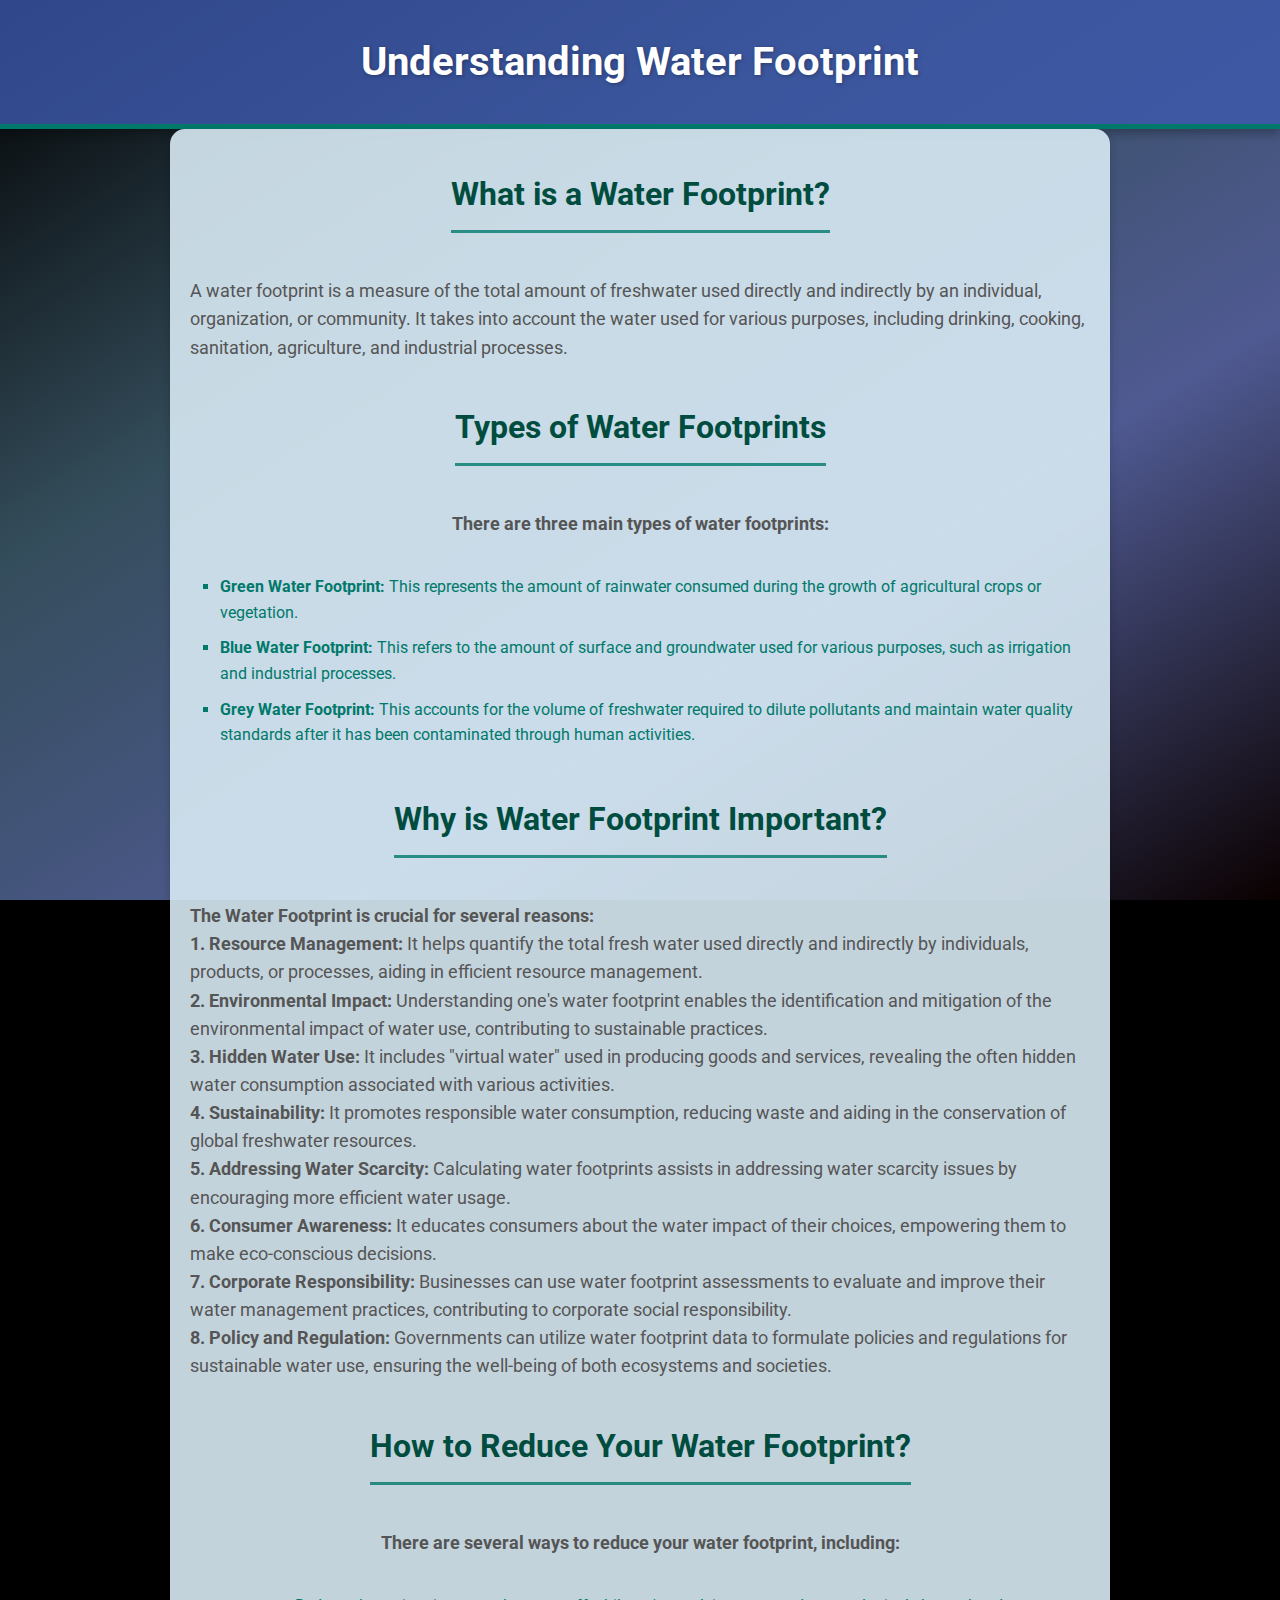
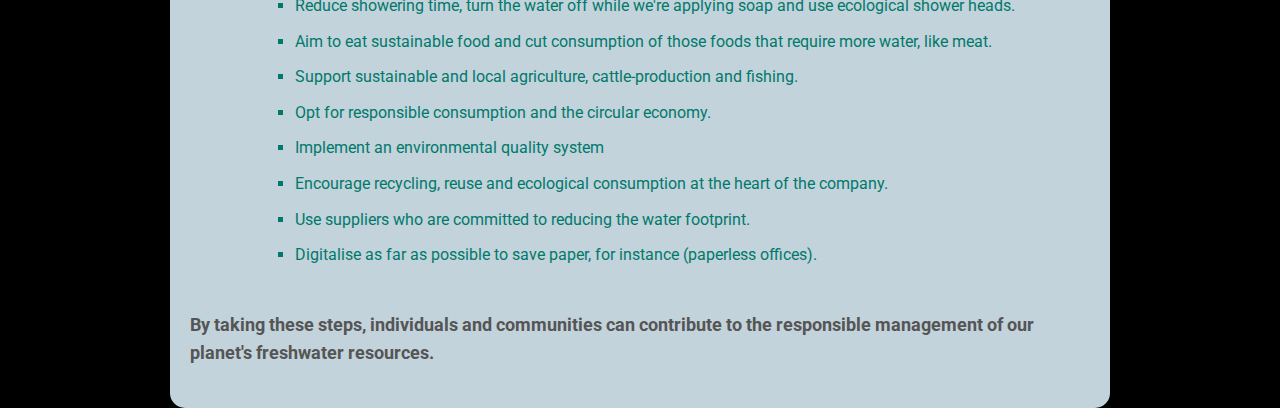
<file: wfp.html>
<!DOCTYPE html>
<html lang="en">
<head>
    <meta charset="UTF-8">
    <meta name="viewport" content="width=device-width, initial-scale=1.0">
    <title>Understanding Water Footprint</title>
    <link rel="stylesheet" href="style1.css">
    <link rel="icon" type="image" href="img/logo.png">
</head>
<body>
    <header>
        <h1>Understanding Water Footprint</h1>
    </header>
    <main>
        <h2>What is a Water Footprint?</h2>
        <p>A water footprint is a measure of the total amount of freshwater used directly and indirectly by an
            individual, organization, or community. It takes into account the water used for various purposes, including
            drinking, cooking, sanitation, agriculture, and industrial processes.</p>

        <h2>Types of Water Footprints</h2>
        <p><b>There are three main types of water footprints:</b></p>
        <ul>
            <li><strong>Green Water Footprint:</strong> This represents the amount of rainwater consumed during the
                growth of agricultural crops or vegetation.</li>
            <li><strong>Blue Water Footprint:</strong> This refers to the amount of surface and groundwater used for
                various purposes, such as irrigation and industrial processes.</li>
            <li><strong>Grey Water Footprint:</strong> This accounts for the volume of freshwater required to dilute
                pollutants and maintain water quality standards after it has been contaminated through human activities.
            </li>
        </ul>
        <h2>Why is Water Footprint Important?</h2>
        <p><b>The Water Footprint is crucial for several reasons:</b><br>
            <b>1. Resource Management:</b> It helps quantify the total fresh water used directly and indirectly by
            individuals, products, or processes, aiding in efficient resource management.<br>
            <b>2. Environmental Impact:</b> Understanding one's water footprint enables the identification and
            mitigation of the environmental impact of water use, contributing to sustainable practices.<br>
            <b>3. Hidden Water Use:</b> It includes "virtual water" used in producing goods and services, revealing the
            often hidden water consumption associated with various activities.<br>
            <b>4. Sustainability:</b> It promotes responsible water consumption, reducing waste and aiding in the
            conservation of global freshwater resources.<br>
            <b>5. Addressing Water Scarcity:</b> Calculating water footprints assists in addressing water scarcity
            issues by encouraging more efficient water usage.<br>
            <b>6. Consumer Awareness:</b> It educates consumers about the water impact of their choices, empowering them
            to make eco-conscious decisions.<br>
            <b>7. Corporate Responsibility:</b> Businesses can use water footprint assessments to evaluate and improve
            their water management practices, contributing to corporate social responsibility.<br>
            <b>8. Policy and Regulation:</b> Governments can utilize water footprint data to formulate policies and
            regulations for sustainable water use, ensuring the well-being of both ecosystems and societies.
        </p>
        <h2>How to Reduce Your Water Footprint?</h2>
        <p><b>There are several ways to reduce your water footprint, including:</b></p>
        <ul>
            <li>Reduce showering time, turn the water off while we're applying soap and use ecological shower heads.
            </li>
            <li>Aim to eat sustainable food and cut consumption of those foods that require more water, like meat.</li>
            <li>Support sustainable and local agriculture, cattle-production and fishing.</li>
            <li>Opt for responsible consumption and the circular economy.</li>
            <li>Implement an environmental quality system</li>
            <li>Encourage recycling, reuse and ecological consumption at the heart of the company.</li>
            <li>Use suppliers who are committed to reducing the water footprint.</li>
            <li>Digitalise as far as possible to save paper, for instance (paperless offices).</li>
        </ul>
        <p><b>By taking these steps, individuals and communities can contribute to the responsible management of our
            planet's freshwater resources.</b></p>
    </main>

</body>
</html>
</file>
<file: style1.css>
@import url('https://fonts.googleapis.com/css2?family=Roboto:wght@400;700&display=swap');
body {
    font-family: 'Roboto', sans-serif;
    margin: 0;
    padding: 0;
    background-color: #0093E9;
    background-color: #000000;
    background-image: linear-gradient(148deg, #000000 0%, #344d5b 33%, #4f5a92 66%, #0a0000 100%);
    background-size: cover;
    background-attachment: fixed;
    color: #333;
    line-height: 1.6;
    transition: background-color 0.3s, color 0.3s;
}
header {
    display: flex;
    justify-content: center;
    align-items: center;
    padding: 30px 20px;
    background-color: rgba(61, 89, 174, 0.8);
    color: #ffffff;
    box-shadow: 0 4px 10px rgba(0, 0, 0, 0.3);
    animation: fadeIn 1s ease-in-out;
    border-bottom: 5px solid rgba(0, 121, 107, 1);
}
header h1 {
    margin: 0;
    font-size: 2.5em;
    text-shadow: 1px 1px 4px rgba(0, 0, 0, 0.3);
}
main {
    display: flex;
    flex-direction: column;
    align-items: center;
    padding: 20px;
    max-width: 900px;
    margin: auto;
    background-color: rgba(216, 234, 244, 0.9);
    border-radius: 15px;
    box-shadow: 0 4px 10px rgba(0, 0, 0, 0.2);
}
h2 {
    color: #004d40; 
    font-size: 2em;
    margin-top: 20px;
    border-bottom: 3px solid rgba(0, 121, 107, 0.8);
    padding-bottom: 10px;
    animation: fadeIn 1s ease-in-out;
}
p {
    font-size: 1.1em;
    margin-bottom: 20px;
    color: #555;
}
ul {
    list-style-type: square;
    margin-left: 20px;
    padding-left: 10px;
}
ul li {
    margin-bottom: 10px;
    color: #00796b;
    transition: color 0.3s;
}
ul li:hover {
    color: #004d40;
}
@keyframes fadeIn {
    from { opacity: 0; }
    to { opacity: 1; }
}
@media (max-width: 768px) {
    header {
        padding: 20px 15px;
    }
    header h1 {
        font-size: 2em;
    }
    main {
        padding: 15px;
    }
    h2 {
        font-size: 1.8em;
    }
    p {
        font-size: 1em;
    }
}
@media (max-width: 480px) {
    header {
        padding: 15px 10px;
    }
    header h1 {
        font-size: 1.8em;
    }
    main {
        padding: 10px;
    }
    h2 {
        font-size: 1.5em;
    }
    p {
        font-size: 0.9em;
    }
}
</file>
